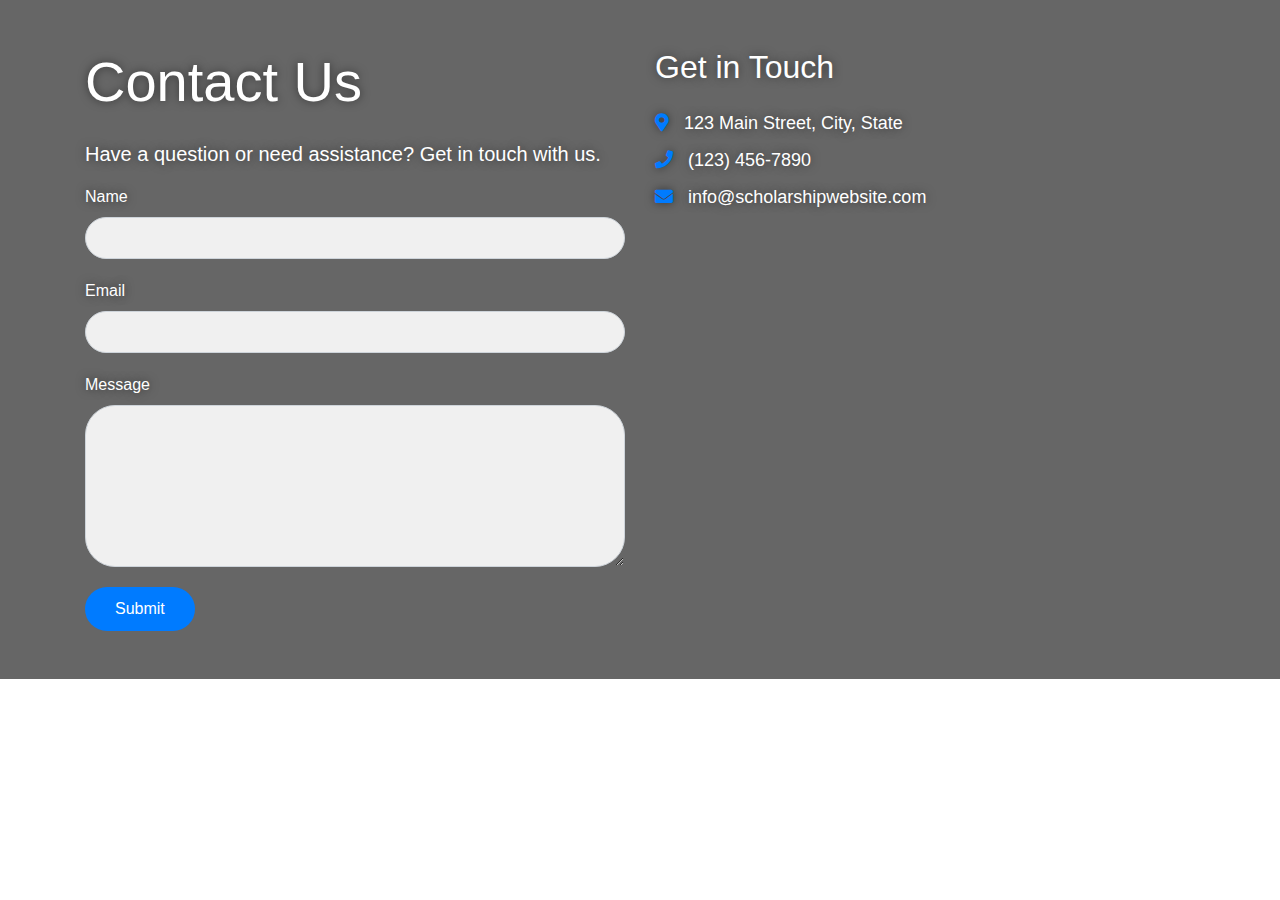
<file: Contact.html>
<!DOCTYPE html>
<html lang="en">
<head>
  <meta charset="UTF-8">
  <meta name="viewport" content="width=device-width, initial-scale=1.0">
  <title>Contact Us</title>
  <link rel="stylesheet" href="https://stackpath.bootstrapcdn.com/bootstrap/4.5.2/css/bootstrap.min.css">
  <link rel="stylesheet" href="https://cdnjs.cloudflare.com/ajax/libs/font-awesome/5.15.3/css/all.min.css">
  <link rel="stylesheet" href="https://cdnjs.cloudflare.com/ajax/libs/animate.css/4.1.1/animate.min.css">
  <style>
    body {
      font-family: 'Arial', sans-serif;
    }
    .contact-section {
      position: relative;
      background-size: cover;
      background-position: center;
      color: #fff;
      text-shadow: 0 0 10px rgba(0,0,0,0.5);
    }
    .contact-section::before {
      content: '';
      position: absolute;
      top: 0;
      left: 0;
      width: 100%;
      height: 100%;
      background: rgba(0, 0, 0, 0.6);
    }
    .contact-section .container {
      position: relative;
      z-index: 1;
    }
    .contact-section h1, .contact-section h2 {
      color: #fff;
    }
    .contact-section .form-control, .contact-section .btn {
      border-radius: 30px;
      background: rgba(255, 255, 255, 0.9);
    }
    .contact-section .form-control {
      margin-bottom: 20px;
      padding: 20px;
    }
    .contact-section .btn-primary {
      background: #007bff;
      border: none;
      padding: 10px 30px;
      transition: background 0.3s;
    }
    .contact-section .btn-primary:hover {
      background: #0056b3;
    }
    .contact-section .list-unstyled li {
      font-size: 18px;
      margin-bottom: 10px;
    }
    .contact-section .list-unstyled i {
      color: #007bff;
      margin-right: 10px;
    }
  </style>
</head>
<body>
  <!-- Navigation Bar -->

  <!-- Main Content -->
  <section class="contact-section py-5" style="background-image: url('https://images.unsplash.com/photo-1506748686214-e9df14d4d9d0?ixlib=rb-1.2.1&auto=format&fit=crop&w=1950&q=80');">

    <div class="container">
      <div class="row">
        <div class="col-md-6 animate__animated animate__fadeInLeft">
          <h1 class="display-4 mb-4">Contact Us</h1>
          <p class="lead">Have a question or need assistance? Get in touch with us.</p>
          <form>
            <div class="form-group">
              <label for="name">Name</label>
              <input type="text" class="form-control" id="name" required>
            </div>
            <div class="form-group">
              <label for="email">Email</label>
              <input type="email" class="form-control" id="email" required>
            </div>
            <div class="form-group">
              <label for="message">Message</label>
              <textarea class="form-control" id="message" rows="5" required></textarea>
            </div>
            <button type="submit" class="btn btn-primary">Submit</button>
          </form>
        </div>
        <div class="col-md-6 animate__animated animate__fadeInRight">
          <h2 class="mb-4">Get in Touch</h2>
          <ul class="list-unstyled">
            <li><i class="fas fa-map-marker-alt"></i> 123 Main Street, City, State</li>
            <li><i class="fas fa-phone"></i> (123) 456-7890</li>
            <li><i class="fas fa-envelope"></i> info@scholarshipwebsite.com</li>
          </ul>
        </div>
      </div>
    </div>
  </section>

  <!-- Footer -->

  <script src="https://code.jquery.com/jquery-3.5.1.slim.min.js"></script>
  <script src="https://cdn.jsdelivr.net/npm/@popperjs/core@2.5.4/dist/umd/popper.min.js"></script>
  <script src="https://stackpath.bootstrapcdn.com/bootstrap/4.5.2/js/bootstrap.min.js"></script>
</body>
</html>
</file>
